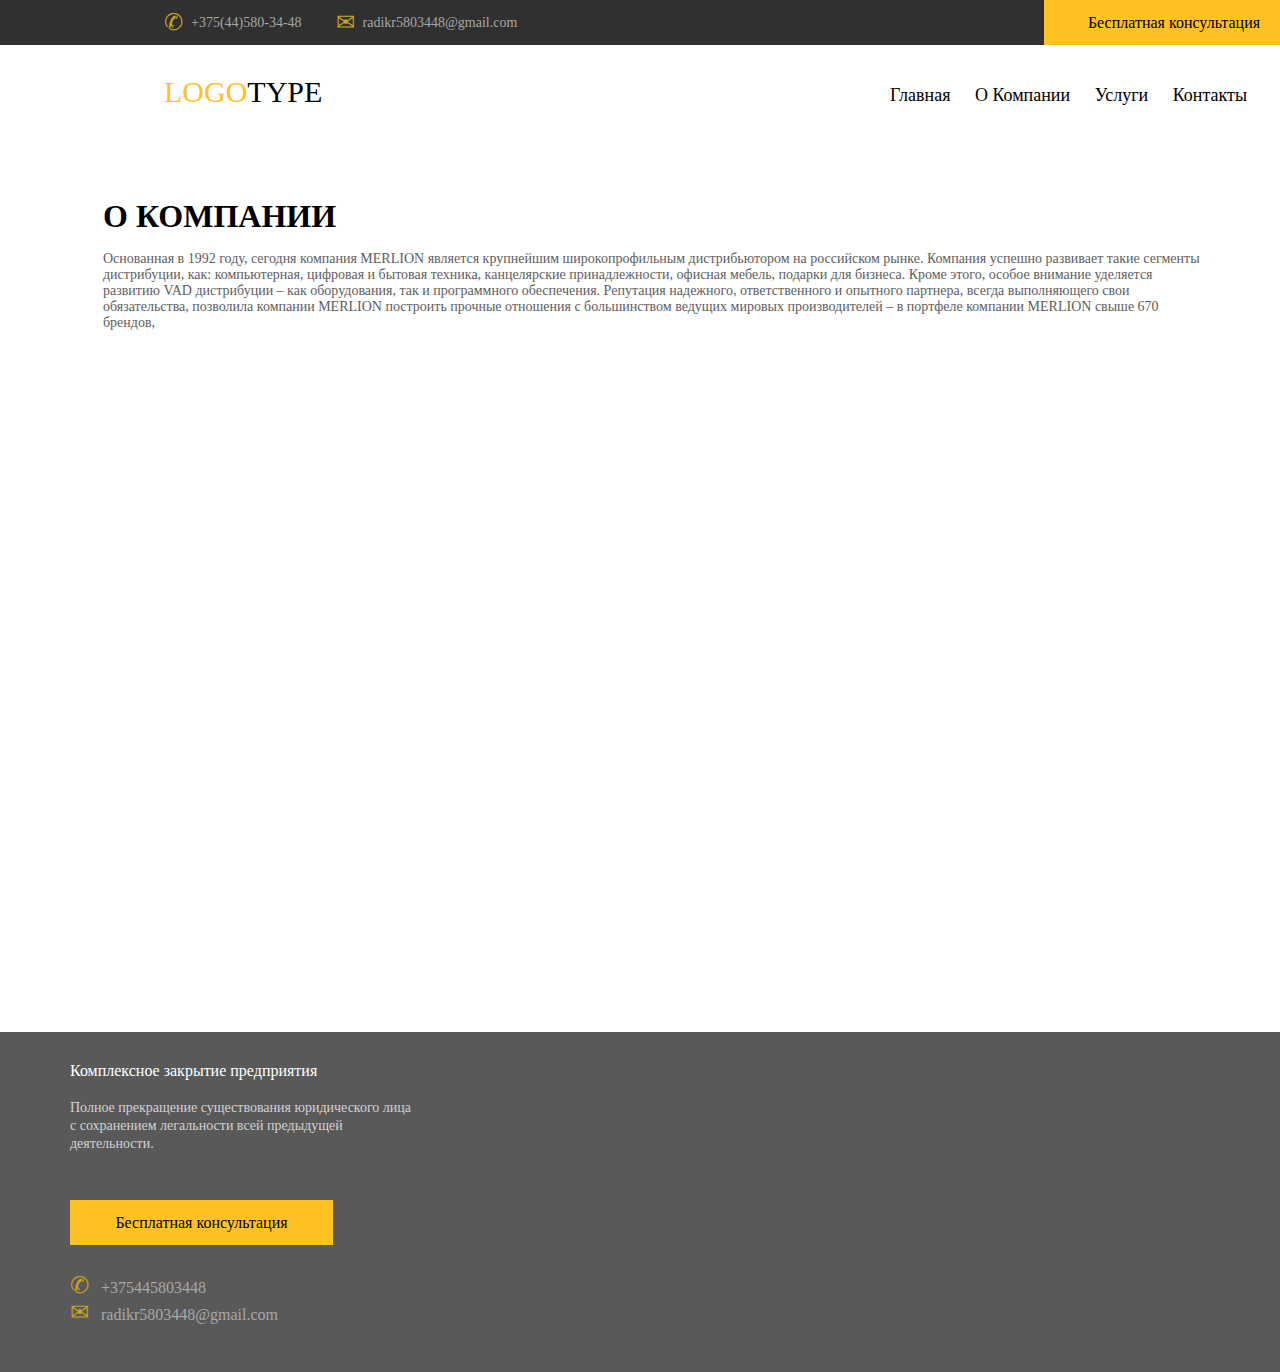
<file: untitledcompany.html>
<!DOCTYPE html>
<html>
<head>
    <title>work2</title>
    <link rel="stylesheet" type="text/css" href="css/styles.css">
    <meta charset="utf-8">
</head>
<body>
<div class="conteiner">
    <div class="lin1">
              <div class="box1">
                    <div class="lin2">
                      <span class="span1">&#9990;</span><a class="phone" href="tel:+375445803448"> +375(44)580-34-48</a>
                      <span class="span2">&#9993;</span><a class="email" href="mailto:radikr5803448@gmail.com">  radikr5803448@gmail.com</a>
                    </div>
                        <div class="box2" href="#">
                            <a class="btn">Бесплатная консультация</a>
                        </div>
                </div>
            </div>
            <div class="conteiner2">
              <div class="text2">
                   <p><span class="logo">LOGO</span>TYPE</p>
              </div>
              <div class="lin3">
                    <header>
                        <nav>
                            <ul>
                                <li class="l2"><a class="l22" href="index.html">Главная</a></li>
                                <li class="l2"><a class="l22" href="#">О Компании</a></li>
                                <li class="l2"><a class="l22" href="#">Услуги</a></li>
                                <li class="l2"><a class="l22" href="#">Контакты</a></li>
                            </ul>
                        </nav>
                    </header>
              </div>
            </div>
        
                
            </div>
          <div class="conteiner3">
                  <div class="box3">
                                    <div class="box44">
                                                      <h1>О КОМПАНИИ</h1>
                                                      <p class="text3"><br>Основанная в 1992 году, сегодня компания MERLION является крупнейшим широкопрофильным дистрибьютором на российском рынке. Компания успешно развивает такие сегменты дистрибуции, как: компьютерная, цифровая и бытовая техника, канцелярские принадлежности, офисная мебель, подарки для бизнеса. Кроме этого, особое внимание уделяется развитию VAD дистрибуции – как оборудования, так и программного обеспечения.

                                                      Репутация надежного, ответственного и опытного партнера, всегда выполняющего свои обязательства, позволила компании MERLION построить прочные отношения с большинством ведущих мировых производителей – в портфеле компании MERLION свыше 670 брендов,</p>
                                    </div>
                      
                  </div>
                  <div class="contvideo">
                                            <iframe class="video"  src="https://www.youtube.com/embed/FjGgnqYIAx0" frameborder="0" allow="accelerometer; autoplay; encrypted-media; gyroscope; picture-in-picture" allowfullscreen></iframe>
                                            <iframe class="video"  src="https://www.youtube.com/embed/AsQGbk-eZtE" frameborder="0" allow="accelerometer; autoplay; encrypted-media; gyroscope; picture-in-picture" allowfullscreen></iframe>
                                            <iframe class="video" src="https://www.youtube.com/embed/N6YTojDo9EM" frameborder="0" allow="accelerometer; autoplay; encrypted-media; gyroscope; picture-in-picture" allowfullscreen></iframe>
                                            <iframe class="video" src="https://www.youtube.com/embed/5V4rwdjPUBU" frameborder="0" allow="accelerometer; autoplay; encrypted-media; gyroscope; picture-in-picture" allowfullscreen></iframe>
                      </div>
<div class="conteiner88">
    <div class="conteiner1">
        <iframe class="maps" src="https://www.google.com/maps/embed?pb=!1m14!1m8!1m3!1d2158.882142299678!2d35.032586244953116!3d48.40472006239079!3m2!1i1024!2i768!4f13.1!3m3!1m2!1s0x40dbfb5b44d42101%3A0x65c13d0b555fe014!2z0KMg0KLQvtC_0L7Qu9GP!5e0!3m2!1sru!2sby!4v1585338544117!5m2!1sru!2sby" width="600" height="450" frameborder="0" style="border:0;" allowfullscreen="" aria-hidden="false" tabindex="0"></iframe>
        <div class="box17">
                           <p class="text17">Комплексное закрытие предприятия<br><br><span class="text18">Полное прекращение существования юридического лица с сохранением легальности всей предыдущей деятельности.</span></p>
                           <a class="btn2" href="#">Бесплатная консультация</a>
        <div class="contact">
                             <a class="textend" href="tel:+375445803448"><span class="span3">&#9990;</span>+375445803448</a>
                             <a class="textend" href="mailto:radikr5803448@gmail.com"><span class="span4">&#9993;</span>radikr5803448@gmail.com</a>
        </div>

        </div>

    </div>
</div>                
                         
          </div>                    
                
                
                 
 </div>   
</div>

</body>
</html>
</file>
<file: css/styles.css>
* {
	padding: 0;
	margin: 0;
	border: none;
	outline: 0 !important;
	text-decoration: none;
}
.conteiner {
	width: 1468px;
	height: auto;
}
.conteiner1 {
	margin: 0 auto;
	width: 1140px;
	height: auto;
}
.lin1 {
	width: 100%;
	height: 45px;
	background-color: #303030;
}
.box1 {
	width: 1140px;
	height: 45px;
	margin: 0 auto;
}
.phone {
	color: #a8a7a7;
	float: left;
	font-size: 14px;
	padding: 0 0 0 8px;
}
.email {
	color: #a8a7a7;
    font-size: 14px;
    padding: 0 0 0 8px
}
.span1 {
	color: #c8a325;
	font-size: 23px;
	float: left;
}
.span2 {
	color: #c8a325;
	font-size: 23px;
	padding: 0 0 0 34px;
}
.btn {
	display: flex;
    justify-content: center;
    align-items: center;
    background-color: #ffc222;
    color: black;
    width: auto;
    height: 45px;
}
.box2 {
	width: 260px;
	height: 45px;
	float: right;
	background-color: #ffc222;
	cursor: pointer;
}
.conteiner2 {
	width: 1140px;
	height: 93px;
	margin: 0 auto;
}
.text2 {
	font-size: 30px;
    float: left;
    padding: 30px 0 0 0;
}
.lin2 {
	float: left;
	display: flex; 
	align-items:center;
	height: 45px;
}
.lin3 {
	font-size: 18px;
    float: right;
    padding: 40px 47px 0px 0px;
}
.l2 {
	display: inline-block;
	padding: 0px 10px;
	color: black;
}
.l2:hover {
	background-color: #ffc222;
	opacity: 1;
	transition: 1s;
}
.l22 {
	color: black;
}
.logo {
	color: #ffc222;
}
.w {
	width: auto;
	height: 377px;
	background-image: url("../img/Прямоугольник 16.png");
	background-size: 1468px;
    background-repeat: no-repeat;
}
.kompleks {
	font-size: 30px;
    padding: 105px 0 0;
    text-align: center;
    color: gold;
}
.kompleks2 {
	width: 22px;
    height: 40px;
    display: flow-root;
    margin: 66px;
    background-color: #ffc222;
}
.butt1 {
	width: 160px;
    height: 40px;
    border: 1px solid #ffc222;
    background-color: initial;
    margin: 66px 0px 0px 667px;
    float: left;

}
.butt1:hover {
	background-color: #ffc222;
	opacity: 1;
	transition: 2s;

}
.bol {
	display: flex;
    justify-content: center;
    padding: 14px 0 0 0;
    font-size: 9px;
}
.conteiner3 {
	width: auto;
	height: 611px;
}
.box3 {
	width: 1140px;
	height: 171px;
	margin: 0 auto;
	padding: 60px 0 0 0;
}
.lin4 {
	width: 107px;
    height: 2px;
    margin: 20px 0 0 0;
	background-color: #ffc222;
	float: left;
}
.box44 {
	width: auto;
	height: 91px;
	float: left;
	padding: 0 0 0 33px;
}
.text3 {
	color: #5e5e5e;
	font-size: 14px;
}
.zayavka {
	color: white;
}

.black {
	width: 212px;
    height: 37px;
    float: right;
    background-color: initial;
    border: 2px solid #e6e6e6;
    margin-top: 23px;
    cursor: pointer;
    color: black;
    display: flex;
    justify-content: center;
    align-items: center;
}
.box5 {
	width: 360px;
	height: 365px;
	background-color: #f9f9f9;
	margin-top: 153px;
	margin: 0 0 0 25px;
}
.photo, .photo1, .photo2 {
	padding: 29px 0 0 147px;
	display: flex;
	justify-content: center;
}
.text4 {
	padding: 29px 0 0 0px;
	font-size: 18px;
	text-align: center;
}
.text5 {
	font-size: 14px;
    padding: 34px 0 0 54px;
    width: 261px;
    text-align: center;
    color: #5e5e5e;

}
.podrobnee {
	color: black;
	padding: 80px 0 0 54px;
	text-decoration: underline;
	float: left;
}
.black2 {
	color: black;
	
	border: 2px solid #ffc222;
	width: 120px;
    
    height: 40px;
    display: flex;
    justify-content: center;
    align-items: center;
}
.black1 {
	color: black;
}
.black2 {
	color: black;
	border: 2px solid #ffc222;
    width: 120px;
    height: 40px;
    display: flex;
    justify-content: center;
    align-items: center;
    float: left;
}
.strelka {
	width: 16px;
	height: 32px;
	background-color: #ffc222;
	float: right;
}
.zakaz {
	padding: 67px 54px 0 0;
	float: right;
}
.bol1 {
	display: flex;
    justify-content: center;
    align-items: center;
    font-size: 9px;
    width: 23px;
    height: 44px;
    background-color: #ffc222;
    float: right;
}
.boxavto {
	width: 1140px;
	height: auto;
	padding: 65px 0 0 0;
	display: inline-flex;
}
.text44 {
	padding: 40px 0 0 0px;
	font-size: 18px;
	text-align: center;
}
.text55 {
	font-size: 14px;
    padding: 33px 0 0 54px;
    width: 261px;
    text-align: center;
    color: #5e5e5e;
}
.podrobnee1 {
	color: black;
	padding: 80px 0 0 54px;
	text-decoration: underline;
	float: left;
}
.zakaz1 {
	padding: 67px 54px 0 0;
	float: right;
}
.podrobnee2 {
	color: black;
	padding: 98px 0 0 54px;
	text-decoration: underline;
	float: left;
}
.zakaz2 {
	padding: 84px 54px 0 0;
	float: right;
}
.conteiner4 {
	width: auto;
	height: 302px;
	background-image: url("../img/Прямоугольник 31.png");
	margin-top: 450px;
}
.box6 {
	margin: 0 auto;
	width: 1140px;
	height: auto;
}
.kompania {
	font-size: 24px;
	padding: 39px 0 0 16px;
	color: white;
}
.text6 {
	font-size: 14px;
	color: #b8b8b8;
	padding: 35px 0 0 16px;
	width: 544px;
	hyphens: 87px;
}
.btn1 {
	width: 159px;
    border: 2px solid #ffc222;
    display: flex;
    justify-content: center;
    color: white;
    hyphens: 41px;
}
.btnbox {
	margin: 40px 0 0 16px;
}
.conteiner5 {
	width: auto;
	height: 516px;
}
.box7 {
	width: 1140px;
	height: 521px;
	margin: 0 auto;
	background-image: url("../img/O6ZEUC0.png");
	background-repeat: no-repeat;
    background-position: right;
    background-clip: padding-box;
    background-size: 265px;
    background-position-y: bottom;
}
.lin5 {
	width: 107px;
    height: 2px;
    margin: 55px 0 0 0;
	background-color: #ffc222;
	float: left;
}
.box8 {
	width: 383px;
	height: 91px;
	float: left;
	padding: 35px 0 0 33px;
}
.box9 {
	width: auto;
	height: 300px;
	padding-top: 179px;
	
}
ul {
	list-style-type: none;
}
input, select {
	width: 263px;
	height: 40px;
	border: 1px solid #e6e6e6;
	font-size: 18px;
	cursor: pointer;

}
input:hover {
	border: 2px solid #ffc222;
}
select:hover {
	border: 2px solid #ffc222;
}
.top {
	margin-top: 18px;
}
.box10 {
	width: 555px;
	height: 300px;
	padding: 179px 0 0 12px;
}
.left1 {
	float: left;
}
.right1 {
	float: left;
	padding: 17px 0 0 25px;
}
.top2 {
	width: 555px;
	height: 197px;
	border: 1px solid #e6e6e6;
}
.text7 {
	width: 206px;
	height: 40px;
	border: 2px solid #ffc222
}
form {
	display: flex;
	justify-content: flex-end;
	margin-top: 31px;
}
.conteiner6 {
    width: auto;
    height: 286px;
    background-image: url("../img/Прямоугольник 22.png");
    background-size: 1469px 289px;
    background-repeat: no-repeat;
    background-position-y: bottom;
}
.box11 {
	width: 360px;
	height: 285px;
	display: flex;
	justify-content: center;
	float: left;
}
.linbox {
	width: 40px;
    height: 40px;
    border: 1px solid #ffc222;
    margin: 58px 0 0 0;
    position: absolute;
}
.size1 {
	font-size: 29px;
    color: white;
    display: flex;
    justify-content: center;
    align-items: center;
}
.text22 {
	font-size: 18px;
    display: flex;
    justify-content: center;
    align-items: center;
    text-align: center;
    color: white;
    width: 300px;
    height: 123px;
    padding: 118px 0 0 0;
}
.text23{
    font-size: 18px;
    display: flex;
    justify-content: center;
    align-items: center;
    text-align: center;
    color: white;
    width: 300px;
    height: 123px;
    padding: 127px 0 0 0;
}
.text24{
    font-size: 18px;
    display: flex;
    justify-content: center;
    align-items: center;
    text-align: center;
    color: white;
    width: 300px;
    height: 123px;
    padding: 118px 0 0 0;
}
.text222 {
	font-size: 14px;
    display: flex;
    justify-content: center;
    align-items: center;
    text-align: center;
    color: #d3d2d2;
}
.conteiner7 {
	width: auto;
	height: 622px;
	background-color: #f9f9f9;
}
.lin44 {
	width: 107px;
    height: 2px;
    margin: 80px 0 0 0;
	background-color: #ffc222;
	float: left;
}
.box12 {
	width: 383px;
    height: 91px;
    float: left;
    padding: 63px 0 0 33px;
}
.black11 {
	width: 212px;
    height: 37px;
    float: right;
    background-color: initial;
    border: 2px solid #e6e6e6;
    margin-top: 120px;
    cursor: pointer;
    color: black;
    display: flex;
    justify-content: center;
    align-items: center;
}
.box13 {
	width: auto;
	height: 342px;
	padding-top: 100px;
	float: left;
}
.box14 {
	width: 555px;
	height: 300px;
	display: flex;
	justify-content: center;
	background-color: white;
}
.text14 {
	width: 477px;
	height: 235px;
}
.sizetext14 {
	font-size: 18px;
}
.sizetext15 {
	font-size: 14px;
}
.box15 {
	width: 263px;
	height: auto;
	float: left;
	padding: 100px 0 0;
}
.photo3 {
	width: 262px;
	height: 129px;
}
.box16 {
	width: 263px;
	height: auto;
	float: right;
	padding: 93px 0 0;
}
.conteiner8 {
   width: auto;
   height: 340px;
   background-color: #595959;
}
.conteiner88 {
   width: auto;
   height: 340px;
   background-color: #595959;
   margin-top: 45px;
}
.box17 {
	width: 350px;
	height: 280px;
	padding-top: 30px;
}
.text17 {
	color: white;
	font-size: 16px;
}
.text18 {
	font-size: 14px;
	color: #d3d2d2;
}
.btn2 {

	background-color: #ffc222;
    color: black;
    width: 263px;
    height: 45px;
    position: absolute;
    display: flex;
    justify-content: center;
    align-items: center;
    margin-top: 48px;
}
.span3, .span4 {
	color: #c8a325;
	font-size: 23px;
	margin-right: 12px;
}
.textend {
	color: #a8a7a7;
}
.contact {
	padding-top: 120px;
	display: inline-grid;
}

}
.black-team {
    
}
.white-team {
	background-color: pink;
}
.video{
  
}
.contvideo {
	width: 1140px;
	padding-left: 33px;
	margin: 0 auto;	
}
.maps {
	width: 700px;
	height: 305px;
	padding: 17px 0 0 0;
	float: right;
}
.video {
	width: 568px;
	height: 305px;
	border-radius: 60px;
}
</file>
